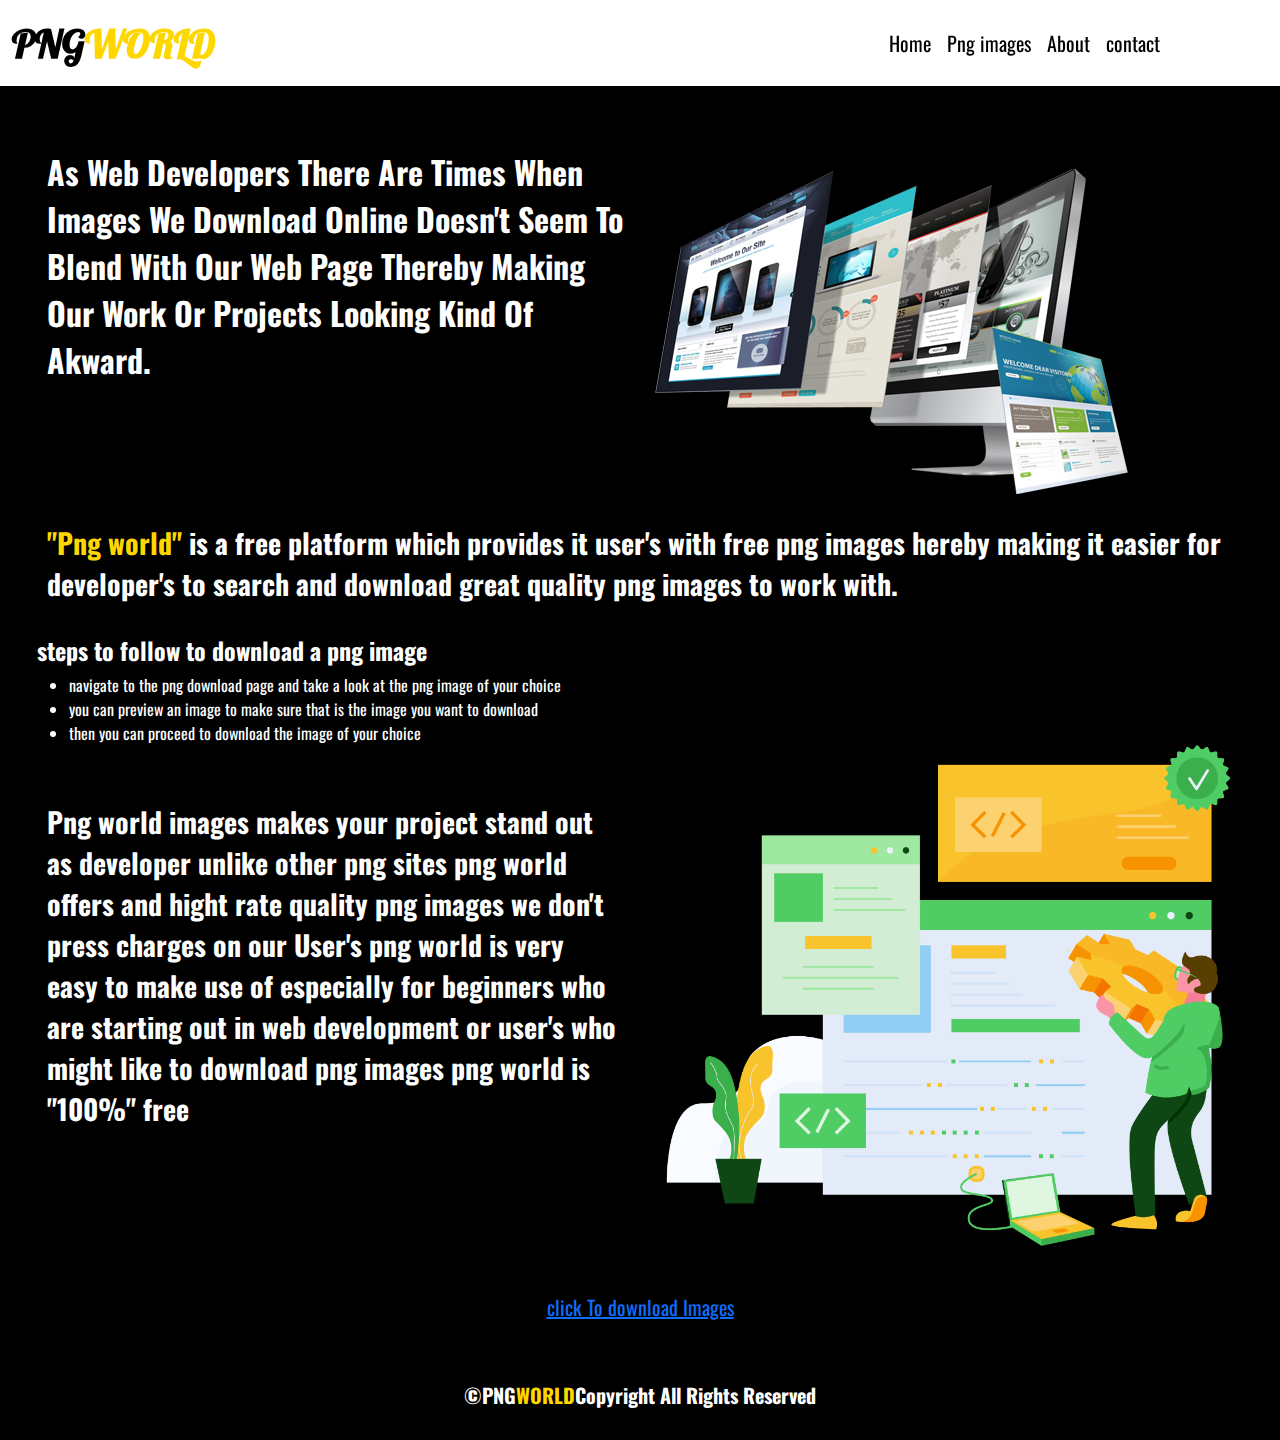
<file: index.html>
<!DOCTYPE html>
<html lang="en">
<head>
  <title>PNGWORLD</title>
  <meta charset="utf-8">
  <meta name="viewport" content="width=device-width, initial-scale=1">
<link rel="preconnect" href="https://fonts.googleapis.com">
<link rel="preconnect" href="https://fonts.gstatic.com" crossorigin>
<link href="https://fonts.googleapis.com/css2?family=Lobster&display=swap" rel="stylesheet">
<link rel="preconnect" href="https://fonts.googleapis.com">
<link rel="preconnect" href="https://fonts.gstatic.com" crossorigin>
<link href="https://fonts.googleapis.com/css2?family=Oswald&display=swap" rel="stylesheet">
  <link rel="stylesheet" href="style.css" class="css">
  <link rel="stylesheet" href="https://cdnjs.cloudflare.com/ajax/libs/font-awesome/6.1.1/css/all.min.css" />
  <link href="https://cdn.jsdelivr.net/npm/bootstrap@5.2.0/dist/css/bootstrap.min.css" rel="stylesheet">
  <script src="https://cdn.jsdelivr.net/npm/bootstrap@5.2.0/dist/js/bootstrap.bundle.min.js"></script>
</head>
<body style="background-color: black; color: white;padding: 25px; font-family: 'Oswald', sans-serif;">

    <!-- Navbar Section -->
    <nav class="navbar navbar-expand-sm  border-top-0 fixed-top" style="background-color: white;box-shadow: 0 3px 3px 0 rgba(0, 0, 0, 0.3), 0 1px 1px 0 rgba(0, 0, 0, 0.20);">
      <div class="container-fluid">
        <div id="mySidebar" class="sidebar">
          <a href="javascript:void(0)" class="closebtn" onclick="closeNav()">×</a>
          <a href="index.html">Home</a>
          <a href="pngimages.html">Png images</a>
          <a href="about.html">About</a>
          <a href="contact.html">Contact</a>
        </div>
          <button class="openbtn" onclick="openNav()">☰ </button>  
  
        <script>
        function openNav() {
          document.getElementById("mySidebar").style.width = "250px";
          document.getElementById("main").style.marginLeft = "250px";
        }
        
        function closeNav() {
          document.getElementById("mySidebar").style.width = "0";
          document.getElementById("main").style.marginLeft= "0";
        }
        </script>


               <a class="navbar-brand" href="javascript:void(0) " style="font-size: 40px; font-weight: bold; color: black; font-family: 'Lobster', cursive; ">PNG<span style="color: gold;">WORLD</span></a>
            <div class="collapse navbar-collapse" id="mynavbar">
              <ul class="navbar-nav ms-auto"  style="padding-right: 100px;">
                <li class="nav-item" >
                  <a class="nav-link" href="index.html" style="color: black; font-size: 20px;">Home</a>
                </li>
                <li class="nav-item">
                  <a class="nav-link" href="pngimages.html" style="color: black;  font-size: 20px;">Png images</a>
                </li>
                <li class="nav-item">
                  <a class="nav-link" href="about.html"style="color: black;  font-size: 20px;">About</a>
                </li>
                <li class="nav-item">
                  <a class="nav-link" href="contact.html"style="color: black;  font-size: 20px;">contact</a>
                </li>
                
              </ul>
          
            </div>
          </div>
        </nav>


      <!-- First Grid Section -->
<div class="container-fluid "  id="c1">
  <div class="row">
    <div class="col-sm-6 ">
      <h2 id="h1-1">As Web Developers There Are Times When Images We Download Online Doesn't Seem To  Blend With Our Web Page  Thereby Making Our Work Or Projects Looking Kind Of Akward. </h2></div>


      <!-- Second Grid Section -->
    <div class="col-sm-6 ">
      <img class="img-fluid" src="images/3-2-web-development-png-hd.png"></div>
  </div>
  <br>
    
  <!-- Third Section  -->
  <div class="row">
    <div class="col-sm-12 "> <h3 style="font-weight: bold;  line-height: normal; padding-left: 10px; padding-right: 10px;"><span style="color: gold;">"Png world"</span> is a free platform which provides it user's with free png images hereby making it easier for developer's to search and download great quality png images to work with.</h3></div>
   
  </div>
  <br>

  <!-- Fourth Section  -->
  <div class="row">
    <div class="col-sm-12 ">
      <h4 style="font-weight: bold;">steps to follow to download a png image</h4>
      <ul>
        <li>navigate to the png download page and take a look at the png image of your choice</li>
        <li>you can preview an image to make sure that is the image you want to download</li>
        <li>then you can proceed to download the image of your choice</li>
      </ul>
    </div>
  </div>
  <br>
    
  <!-- Fifth Section -->
  <div class="row mt-3">
    <div class="col-sm-6 ">
      <h3 style="line-height: normal;  font-weight: bold;  ;font-weight: bold; padding-left: 10px; padding-right: 10px;">Png world images makes your project stand out as developer unlike other png sites png world offers and hight rate quality png images we don't press charges on our User's png world is very easy to make use of  especially for beginners who are starting out in web development or user's who might like to download png images png world is "100%" free</h3>
    </div>

    <!-- Sixth Section -->
    <div class="col-sm-6  " id="col6">
      <img class="img-fluid" src="images/—Pngtree—software developer illustration concept _4853421.png  ">
    </div>
  </div>
</div>
<div class="container text-center">
  <a href="pngimages.html" style="font-size: 20px;">click To download Images</a>
</div>
      




<!-- Footer -->
<footer class="footer " style="background-color: transparent; " id="footer">  
  <div class="footer-bottom, text-center" >  
    <h3  style="font-size: 20px; font-weight: bold; color: white; ">©PNG<span style="color: gold;">WORLD</span><span>Copyright All Rights Reserved</span>
  </div> 
  </footer>  
</body>
</html>
</file>
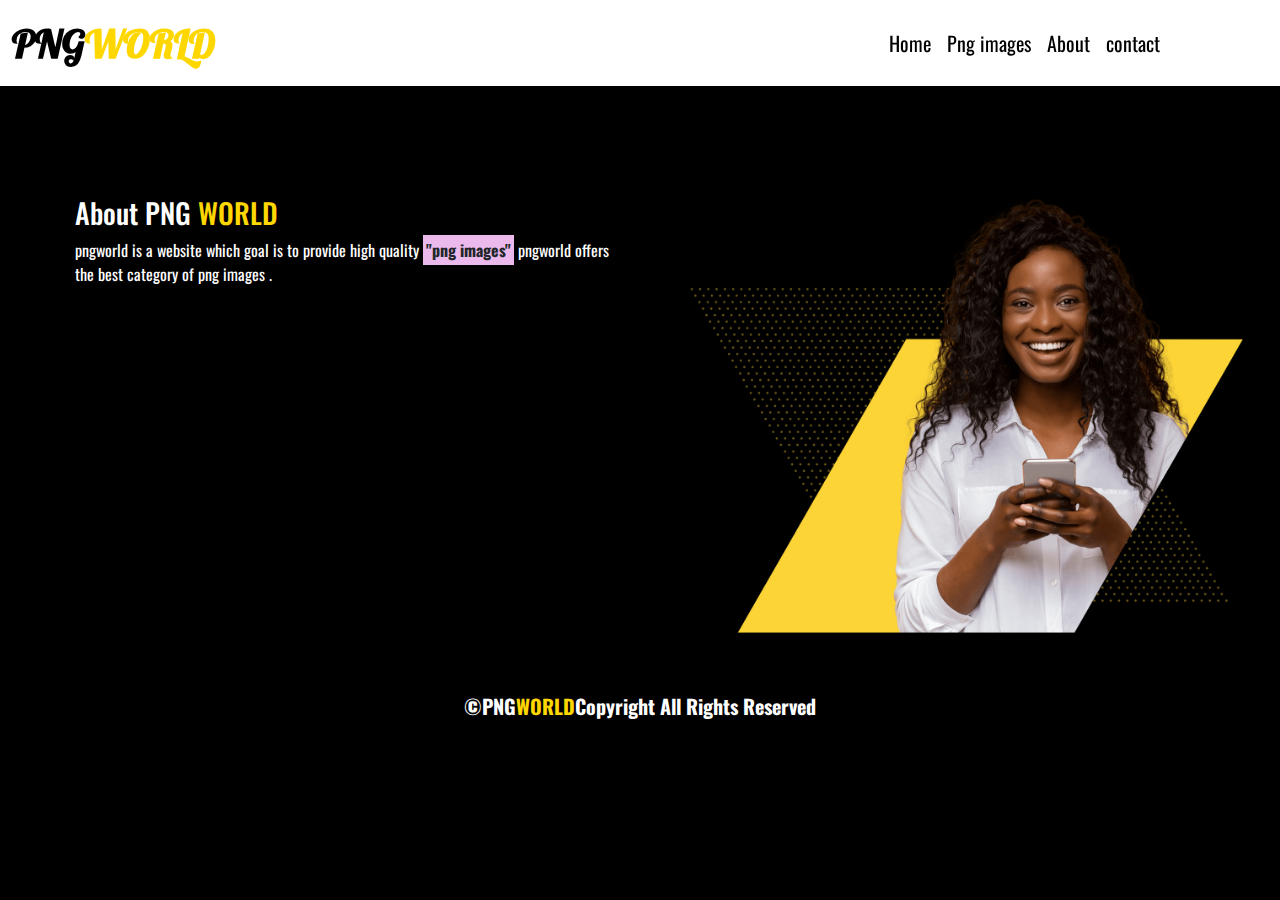
<file: about.html>
<!DOCTYPE html>
<html lang="en">
<head>
  <title>PNGWORLD</title>
  <meta charset="utf-8">
  <link rel="preconnect" href="https://fonts.googleapis.com">
<link rel="preconnect" href="https://fonts.gstatic.com" crossorigin>
<link href="https://fonts.googleapis.com/css2?family=Lobster&display=swap" rel="stylesheet">
<link rel="preconnect" href="https://fonts.googleapis.com">
<link rel="preconnect" href="https://fonts.gstatic.com" crossorigin>
<link href="https://fonts.googleapis.com/css2?family=Oswald&display=swap" rel="stylesheet">
  <meta name="viewport" content="width=device-width, initial-scale=1">
  <link rel="stylesheet" href="style.css" class="css">
  <link rel="stylesheet" href="https://cdnjs.cloudflare.com/ajax/libs/font-awesome/6.1.1/css/all.min.css" />
  <link href="https://cdn.jsdelivr.net/npm/bootstrap@5.2.0/dist/css/bootstrap.min.css" rel="stylesheet">
  <script src="https://cdn.jsdelivr.net/npm/bootstrap@5.2.0/dist/js/bootstrap.bundle.min.js"></script>
</head>
<body style="background-color: black; color: white;padding: 25px; font-family: 'Oswald', sans-serif;">

  <!-- Navbar Section -->
  <nav class="navbar navbar-expand-sm  border-top-0 fixed-top" style="background-color: white;box-shadow: 0 3px 3px 0 rgba(0, 0, 0, 0.3), 0 1px 1px 0 rgba(0, 0, 0, 0.20);">
    <div class="container-fluid">
      <div id="mySidebar" class="sidebar">
        <a href="javascript:void(0)" class="closebtn" onclick="closeNav()">×</a>
        <a href="index.html">Home</a>
        <a href="pngimages.html">Png images</a>
        <a href="about.html">About</a>
        <a href="contact.html">Contact</a>
      </div>
        <button class="openbtn" onclick="openNav()">☰ </button>  

      <script>
      function openNav() {
        document.getElementById("mySidebar").style.width = "250px";
        document.getElementById("main").style.marginLeft = "250px";
      }
      
      function closeNav() {
        document.getElementById("mySidebar").style.width = "0";
        document.getElementById("main").style.marginLeft= "0";
      }
      </script>
      
             <a class="navbar-brand" href="javascript:void(0) " style="font-size: 40px; font-weight: bold; color: black;  font-family: 'Lobster', cursive;">PNG<span style="color: gold;">WORLD</span></a>
          <div class="collapse navbar-collapse" id="mynavbar">
            <ul class="navbar-nav ms-auto"  style="padding-right: 100px;">
              <li class="nav-item" >
                <a class="nav-link" href="index.html" style="color: black; font-size: 20px;">Home</a>
              </li>
              <li class="nav-item">
                <a class="nav-link" href="pngimages.html" style="color: black;  font-size: 20px;">Png images</a>
              </li>
              <li class="nav-item">
                <a class="nav-link" href="about.html"style="color: black;  font-size: 20px;">About</a>
              </li>
              <li class="nav-item">
                <a class="nav-link" href="contact.html"style="color: black;  font-size: 20px;">contact</a>
              </li>
              
            </ul>
        
          </div>
        </div>
      </nav>

      <!-- First Grid Section -->
     <div class="container-fluid" id="c1">
      <div class="row">
        <div class="col-sm-6 mt-5" style="padding-left: 50px;">
          <h3>About PNG <span style="color: gold;">WORLD</span></h1>
          <p>pngworld is a website which goal is to provide high quality <mark style=" font-weight: bold;background-color: rgb(236, 185, 236);">"png images"</mark> pngworld offers the best category of png images .</p>
        </div>
        <!-- Second Grid Section -->
        <div class="col-sm-6 mt-5" style="padding-left: 50px;">
       <img class="img-fluid" src="images/Black-Girl-Using-Mobile-Phone-Transparent-PNG.png">
        </div>
      </div>
     </div>



     <!-- Footer -->
     <footer class="footer " style="background-color: transparent; " id="footer">  
      <div class="footer-bottom, text-center" >  
        <h3  style="font-size: 20px; font-weight: bold; color: white; ">©PNG<span style="color: gold;">WORLD</span><span>Copyright All Rights Reserved</span>
      </div> 
      </footer>  
</body>
</html>
</file>
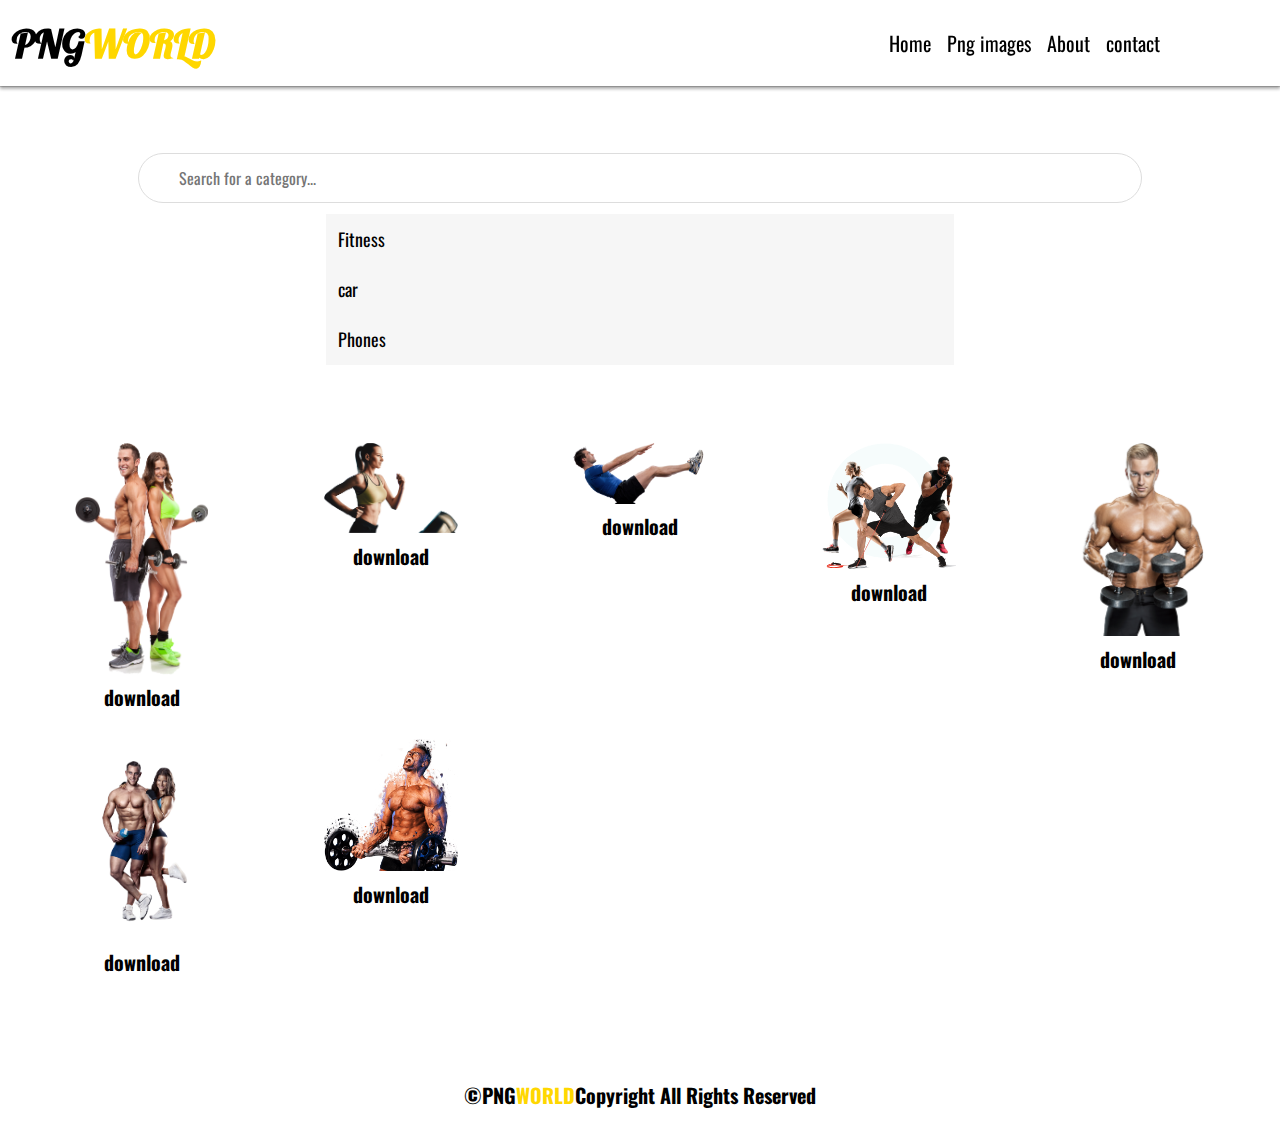
<file: fitness.html>
<!DOCTYPE html>
<html lang="en">
<head>
  <title>PNGWORLD website</title>
  <meta charset="utf-8">
  <link rel="preconnect" href="https://fonts.googleapis.com">
  <link rel="preconnect" href="https://fonts.gstatic.com" crossorigin>
  <link href="https://fonts.googleapis.com/css2?family=Lobster&display=swap" rel="stylesheet">
  <link rel="preconnect" href="https://fonts.googleapis.com">
  <link rel="preconnect" href="https://fonts.gstatic.com" crossorigin>
  <link href="https://fonts.googleapis.com/css2?family=Oswald&display=swap" rel="stylesheet">
  <meta name="viewport" content="width=device-width, initial-scale=1">
  <link rel="stylesheet" href="https://cdnjs.cloudflare.com/ajax/libs/font-awesome/6.1.1/css/all.min.css" />
  <link rel="stylesheet" href="style.css" class="css">
  <link href="https://cdn.jsdelivr.net/npm/bootstrap@5.2.0/dist/css/bootstrap.min.css" rel="stylesheet">
  <script src="https://cdn.jsdelivr.net/npm/bootstrap@5.2.0/dist/js/bootstrap.bundle.min.js"></script>
</head>
<body style=" font-size: 25px;font-family: 'Oswald', sans-serif;">
  <!-- Navbar Section -->
  <nav class="navbar navbar-expand-sm  border-top-0 fixed-top" style="background-color: white;box-shadow: 0 3px 3px 0 rgba(0, 0, 0, 0.3), 0 1px 1px 0 rgba(0, 0, 0, 0.20);">
    <div class="container-fluid">
      <div id="mySidebar" class="sidebar">
        <a href="javascript:void(0)" class="closebtn" onclick="closeNav()">×</a>
        <a href="index.html">Home</a>
        <a href="pngimages.html">Png images</a>
        <a href="about.html">About</a>
        <a href="contact.html">Contact</a>
      </div>
        <button class="openbtn" onclick="openNav()">☰ </button>  

      <script>
      function openNav() {
        document.getElementById("mySidebar").style.width = "250px";
        document.getElementById("main").style.marginLeft = "250px";
      }
      
      function closeNav() {
        document.getElementById("mySidebar").style.width = "0";
        document.getElementById("main").style.marginLeft= "0";
      }
      </script>
      
             <a class="navbar-brand" href="javascript:void(0) " style="font-size: 40px; font-weight: bold; color: black; font-family: 'Lobster', cursive;">PNG<span style="color: gold;">WORLD</span></a>
          <div class="collapse navbar-collapse" id="mynavbar">
            <ul class="navbar-nav ms-auto"  style="padding-right: 100px;">
              <li class="nav-item" >
                <a class="nav-link" href="index.html" style="color: black; font-size: 20px;">Home</a>
              </li>
              <li class="nav-item">
                <a class="nav-link" href="pngimages.html" style="color: black;  font-size: 20px;">Png images</a>
              </li>
              <li class="nav-item">
                <a class="nav-link" href="about.html"style="color: black;  font-size: 20px;">About</a>
              </li>
              <li class="nav-item">
                <a class="nav-link" href="contact.html"style="color: black;  font-size: 20px;">contact</a>
              </li>
            </ul>
            <script>
              function myFunction() {
                  var input, filter, ul, li, a, i, txtValue;
                  input = document.getElementById("myInput");
                  filter = input.value.toUpperCase();
                  ul = document.getElementById("myUL");
                  li = ul.getElementsByTagName("li");
                  for (i = 0; i < li.length; i++) {
                      a = li[i].getElementsByTagName("a")[0];
                      txtValue = a.textContent || a.innerText;
                      if (txtValue.toUpperCase().indexOf(filter) > -1) {
                          li[i].style.display = "";
                      } else {
                          li[i].style.display = "none";
                      }
                  }
              }
              </script>
          </div>
        </div>
      </nav>

      
<div class="container-fluid text-center" id="c1">
  <!-- Search Bar -->
  <style>
    * {
        box-sizing: border-box;
      }
      
      #myInput {
        width: 80%;
        font-size: 16px;
        padding: 12px 20px 12px 40px;
        border: 1px solid #ddd;
        margin-bottom: 12px;
        border-radius: 50px;
        outline: none;
        background-color: rgb(255, 255, 255);
      }
      
      #myUL {
        list-style-type: none;
        padding: 0;
        margin: 0;
        
      }
      
      #myUL li a {
        
        margin-top: -1px; /* Prevent double borders */
        background-color: #f6f6f6;
        padding: 12px;
        text-align: left;
        text-decoration: none;
        font-size: 18px;
        color: black;
        display: block;
       
      
      }
      
      #myUL li a:hover:not(.header) {
        background-color: #eee;
      }
      </style>
     
      
     <!-- Search Bar Section -->
      <input type="text" id="myInput" onkeyup="myFunction()" placeholder="Search for a category..." title="Type in a category" style="margin-top: 2%;">
      <ul id="myUL" style="width: 50%; margin: auto;border-radius: 90px;  margin-top: 0%; border: none;">
        <li><a href="fitness.html">Fitness</a></li>
        <li><a href="cars.html">car</a></li>
        <li><a href="phones_sec.html">Phones</a></li>
      </ul>
      
      <script>
        
      function myFunction() {
          var input, filter, ul, li, a, i, txtValue;
          input = document.getElementById("myInput");
          filter = input.value.toUpperCase();
          ul = document.getElementById("myUL");
          li = ul.getElementsByTagName("li");
          for (i = 0; i < li.length; i++) {
              a = li[i].getElementsByTagName("a")[0];
              txtValue = a.textContent || a.innerText;
              if (txtValue.toUpperCase().indexOf(filter) > -1) {
                  li[i].style.display = "";
              } else {
                  li[i].style.display = "none";
              }
          }
      }
      </script>
    </div>
</div>

<div class="container-fluid text-center">
      <div class="grid-container" style=" margin-top: 5%;">
        <div class="grid-item"> <a href="images/fitness_PNG13.png" download><img src="images/fitness_PNG13.png" style="width: 100%; height: auto;" id="img1"> <button class="btn" style="font-weight: bold; color: black;" id="b1">download</button></div></a>
        <div class="grid-item"><a href="images/fitness_PNG9.png" download><img src="images/fitness_PNG9.png" style="width: 100%; height: auto;" id="img2"><button class="btn" style="font-weight: bold; color: black;"  id="b2">download</button></div></a>
        <div class="grid-item"><a href="images/kindpng_1632112.png" download><img src="images/kindpng_1632112.png" style="width: 100%; height: auto;"><button class="btn" style="font-weight: bold; color: black;"  id="b3">download</button></div></a>
        <div class="grid-item"><a href="images/kindpng_2478789.png"download><img src="images/kindpng_2478789.png"  style="width: 100%; height: auto;"><button class="btn" style="font-weight: bold; color: black;"  id="b6">download</button></div></a>
        <div class="grid-item"><a href="images/kindpng_2478934.png"download><img src="images/kindpng_2478934.png" style="width: 100%; height: auto;"><button class="btn" style="font-weight: bold; color: black;"  id="b6">download</button></div></a>
        <div class="grid-item"><a href="images/sports-fitness-men-and-women-bd569392798299dfd452494555f18495.png"download><img src="images/sports-fitness-men-and-women-bd569392798299dfd452494555f18495.png" style="width: 100%; height: auto;"><button class="btn" style="font-weight: bold; color: black;"  id="b6">download</button></div></a>
        <div class="grid-item"><a href="images/weight-training-muscle-bodybuilding-barbell-lean-body-mass-chest-muscle-66af6a6af78f823a4aea789599161097.png"download><img src="images/weight-training-muscle-bodybuilding-barbell-lean-body-mass-chest-muscle-66af6a6af78f823a4aea789599161097.png" style="width: 100%; height: auto;"><button class="btn" style="font-weight: bold; color: black;"  id="b6">download</button></div></a>
      </div>
    </div>

<!-- Footer -->
<footer class="footer " style="background-color: transparent; " id="footer">  
  <div class="footer-bottom, text-center" style="padding: 20px;">  
    <h3  style="font-size: 20px; font-weight: bold; color: black; ">©PNG<span style="color: gold;">WORLD</span><span>Copyright All Rights Reserved</span>
  </div> 
  </footer>  
  </body>
  </html>
</file>
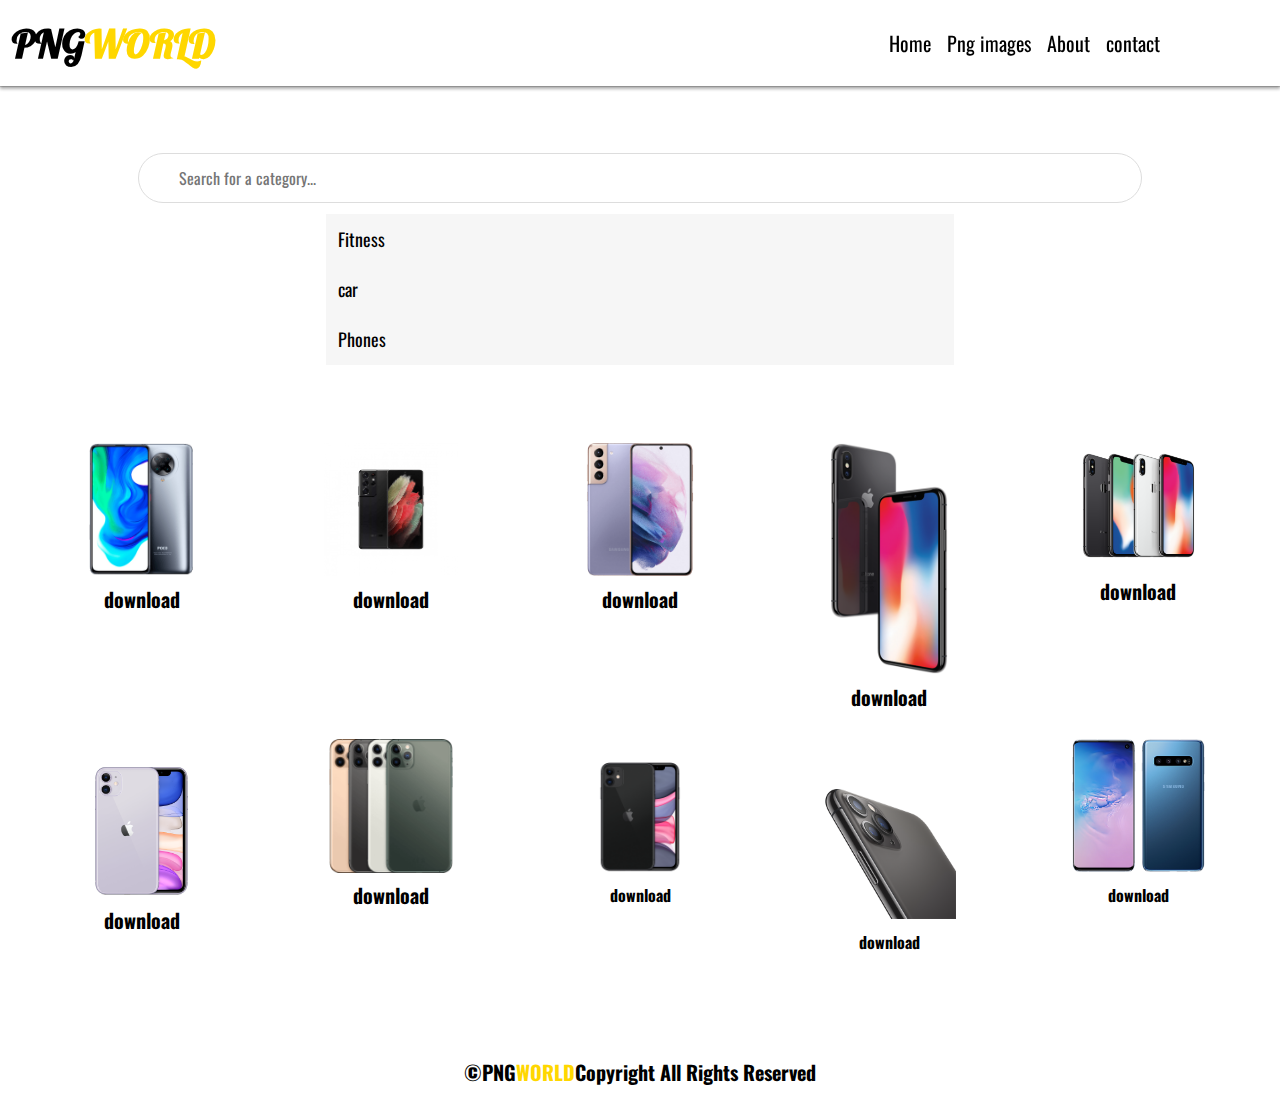
<file: phones_sec.html>
<!DOCTYPE html>
<html lang="en">
<head>
  <title>PNGWORLD website</title>
  <meta charset="utf-8">
<link rel="preconnect" href="https://fonts.googleapis.com">
<link rel="preconnect" href="https://fonts.gstatic.com" crossorigin>
<link href="https://fonts.googleapis.com/css2?family=Lobster&display=swap" rel="stylesheet">
<link rel="preconnect" href="https://fonts.googleapis.com">
<link rel="preconnect" href="https://fonts.gstatic.com" crossorigin>
<link href="https://fonts.googleapis.com/css2?family=Oswald&display=swap" rel="stylesheet">
  <meta name="viewport" content="width=device-width, initial-scale=1">
  <link rel="stylesheet" href="https://cdnjs.cloudflare.com/ajax/libs/font-awesome/6.1.1/css/all.min.css" />
  <link rel="stylesheet" href="style.css" class="css">
  <link href="https://cdn.jsdelivr.net/npm/bootstrap@5.2.0/dist/css/bootstrap.min.css" rel="stylesheet">
  <script src="https://cdn.jsdelivr.net/npm/bootstrap@5.2.0/dist/js/bootstrap.bundle.min.js"></script>
</head>

<body style=" font-size: 25px;font-family: 'Oswald', sans-serif;">
  <!-- Navbar Section -->
  <nav class="navbar navbar-expand-sm  border-top-0 fixed-top" style="background-color: white;box-shadow: 0 3px 3px 0 rgba(0, 0, 0, 0.3), 0 1px 1px 0 rgba(0, 0, 0, 0.20);">
    <div class="container-fluid">
      <div id="mySidebar" class="sidebar">
        <a href="javascript:void(0)" class="closebtn" onclick="closeNav()">×</a>
        <a href="index.html">Home</a>
        <a href="pngimages.html">Png images</a>
        <a href="about.html">About</a>
        <a href="contact.html">Contact</a>
      </div>
        <button class="openbtn" onclick="openNav()">☰ </button>  

      <script>
      function openNav() {
        document.getElementById("mySidebar").style.width = "250px";
        document.getElementById("main").style.marginLeft = "250px";
      }
      
      function closeNav() {
        document.getElementById("mySidebar").style.width = "0";
        document.getElementById("main").style.marginLeft= "0";
      }
      </script>
      
             <a class="navbar-brand" href="javascript:void(0) " style="font-size: 40px; font-weight: bold; color: black; font-family: 'Lobster', cursive;">PNG<span style="color: gold;">WORLD</span></a>
          <div class="collapse navbar-collapse" id="mynavbar">
            <ul class="navbar-nav ms-auto"  style="padding-right: 100px;">
              <li class="nav-item" >
                <a class="nav-link" href="index.html" style="color: black; font-size: 20px;">Home</a>
              </li>
              <li class="nav-item">
                <a class="nav-link" href="pngimages.html" style="color: black;  font-size: 20px;">Png images</a>
              </li>
              <li class="nav-item">
                <a class="nav-link" href="about.html"style="color: black;  font-size: 20px;">About</a>
              </li>
              <li class="nav-item">
                <a class="nav-link" href="contact.html"style="color: black;  font-size: 20px;">contact</a>
              </li>
            </ul>
            <script>
              function myFunction() {
                  var input, filter, ul, li, a, i, txtValue;
                  input = document.getElementById("myInput");
                  filter = input.value.toUpperCase();
                  ul = document.getElementById("myUL");
                  li = ul.getElementsByTagName("li");
                  for (i = 0; i < li.length; i++) {
                      a = li[i].getElementsByTagName("a")[0];
                      txtValue = a.textContent || a.innerText;
                      if (txtValue.toUpperCase().indexOf(filter) > -1) {
                          li[i].style.display = "";
                      } else {
                          li[i].style.display = "none";
                      }
                  }
              }
              </script>
          </div>
        </div>
      </nav>


<div class="container-fluid text-center" id="c1">
  <!-- Search Bar -->
  <style>
    * {
        box-sizing: border-box;
      }
      
      #myInput {
        width: 80%;
        font-size: 16px;
        padding: 12px 20px 12px 40px;
        border: 1px solid #ddd;
        margin-bottom: 12px;
        border-radius: 50px;
        outline: none;
        background-color: rgb(255, 255, 255);
      }
      
      #myUL {
        list-style-type: none;
        padding: 0;
        margin: 0;
        
      }
      
      #myUL li a {
        
        margin-top: -1px; /* Prevent double borders */
        background-color: #f6f6f6;
        padding: 12px;
        text-align: left;
        text-decoration: none;
        font-size: 18px;
        color: black;
        display: block;
       
      
      }
      
      #myUL li a:hover:not(.header) {
        background-color: #eee;
      }
      </style>
     
      
     <!-- Search Bar Section -->
      <input type="text" id="myInput" onkeyup="myFunction()" placeholder="Search for a category..." title="Type in a category" style="margin-top: 2%;">
      <ul id="myUL" style="width: 50%; margin: auto;border-radius: 90px;  margin-top: 0%; border: none;">
        <li><a href="fitness.html">Fitness</a></li>
        <li><a href="cars.html">car</a></li>
        <li><a href="phones_sec.html">Phones</a></li>
      </ul>
      
      <script>
        
      function myFunction() {
          var input, filter, ul, li, a, i, txtValue;
          input = document.getElementById("myInput");
          filter = input.value.toUpperCase();
          ul = document.getElementById("myUL");
          li = ul.getElementsByTagName("li");
          for (i = 0; i < li.length; i++) {
              a = li[i].getElementsByTagName("a")[0];
              txtValue = a.textContent || a.innerText;
              if (txtValue.toUpperCase().indexOf(filter) > -1) {
                  li[i].style.display = "";
              } else {
                  li[i].style.display = "none";
              }
          }
      }
      </script>
    </div>
</div>

<div class="container-fluid text-center">
      <div class="grid-container" style="margin-top: 5%;">
        <div class="grid-item"> <a href="images/61d4a0b38b51e20004664d44.png" download><img src="images/61d4a0b38b51e20004664d44.png" style="width: 100%; height: auto;" id="img1"> <button class="btn" style="font-weight: bold; color: black;" id="b1">download</button></div></a>
        <div class="grid-item"><a href="images/61d4a9d88b51e20004664d51.png" download><img src="images/61d4a9d88b51e20004664d51.png" style="width: 100%; height: auto;" id="img2"><button class="btn" style="font-weight: bold; color: black;"  id="b2">download</button></div></a>
        <div class="grid-item"><a href="images/6220b2be912013c51947f9db.png" download><img src="images/6220b2be912013c51947f9db.png" style="width: 100%; height: auto;"><button class="btn" style="font-weight: bold; color: black;"  id="b3">download</button></div></a>
        <div class="grid-item"><a href="images/iphone-x-pictures-45224.png"download><img src="images/iphone-x-pictures-45224.png"  style="width: 100%; height: auto;"><button class="btn" style="font-weight: bold; color: black;"  id="b6">download</button></div></a>
        <div class="grid-item"><a href="images/iphone-x-pictures-45230.png"download><img src="images/iphone-x-pictures-45230.png" style="width: 100%; height: auto;"><button class="btn" style="font-weight: bold; color: black;"  id="b6">download</button></div></a>
        <div class="grid-item"><a href="images/iphone_11_PNG20.png"download><img src="images/iphone_11_PNG20.png" style="width: 100%; height: auto;"><button class="btn" style="font-weight: bold; color: black;"  id="b6">download</button></div></a>
        <div class="grid-item"><a href="images/iphone_11_PNG30.png"download><img src="images/iphone_11_PNG30.png" style="width: 100%; height: auto;"><button class="btn" style="font-weight: bold; color: black;"  id="b6">download</button></div></a>
        <div class="grid-item"> <a href="images/iphone_11_PNG38.png" dowload> <img src="images/iphone_11_PNG38.png" style="width: 100%; height: auto; color: antiquewhite;"><button class="btn" style="color: black; font-weight: bold;">download</button></div></a>
        <div class="grid-item"> <a href="images/iphone_11_PNG40.png" download> <img src="images/iphone_11_PNG40.png" style="width: 100%; height: auto;width: 100%; height: auto; color: antiquewhite;"><button class="btn" style="color: black; font-weight: bold;">download</button></div></a>
        <div class="grid-item"> <a href="images/kindpng_7228095.png" download> <img src="images/kindpng_7228095.png" style="width: 100%; height: auto;width: 100%; height: auto; color: antiquewhite;"><button class="btn" style="color: black; font-weight: bold;">download</button></div></a>
      </div>
    </div>


<!-- Footer -->
<footer class="footer " style="background-color: transparent; " id="footer">  
  <div class="footer-bottom, text-center" style="padding: 20px;">  
    <h3  style="font-size: 20px; font-weight: bold; color: black; ">©PNG<span style="color: gold;">WORLD</span><span>Copyright All Rights Reserved</span>
  </div> 
  </footer>  
  </body>
  </html>
</file>
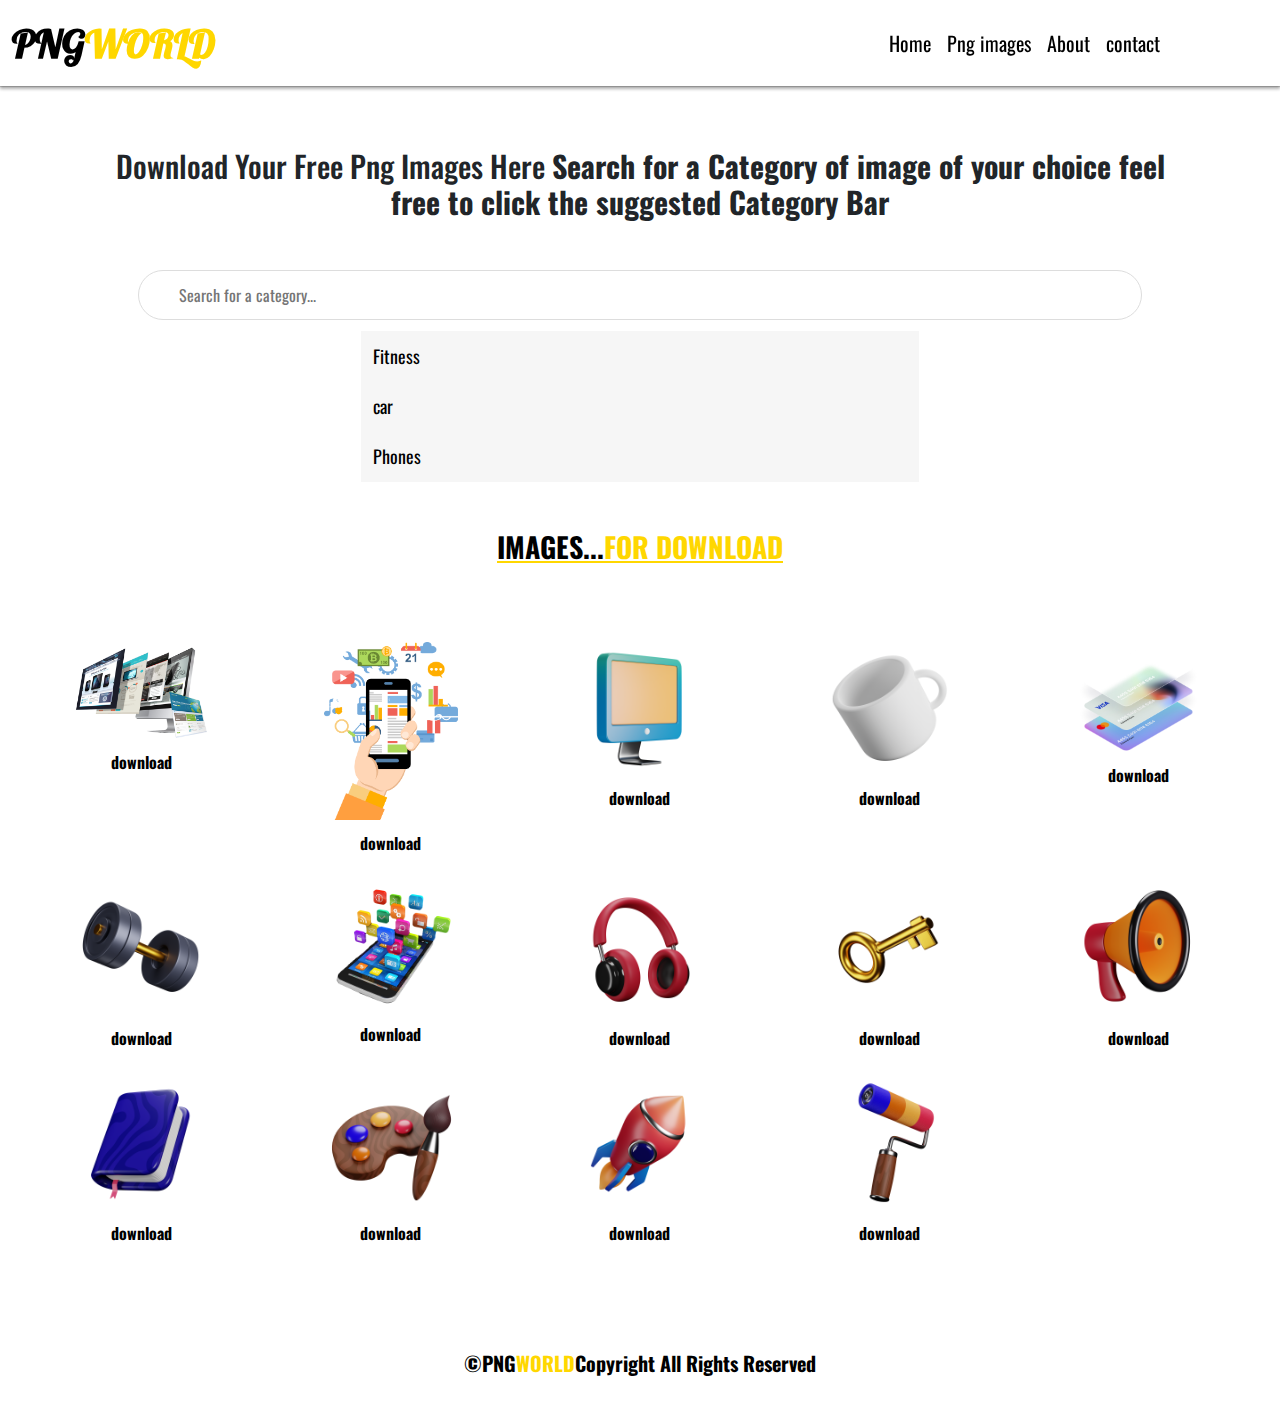
<file: pngimages.html>
<!DOCTYPE html>
<html lang="en">
<head>
  <title>PNGWORLD website</title>
  <meta charset="utf-8">
  <meta name="viewport" content="width=device-width, initial-scale=1">
<link rel="preconnect" href="https://fonts.googleapis.com">
<link rel="preconnect" href="https://fonts.gstatic.com" crossorigin>
<link href="https://fonts.googleapis.com/css2?family=Lobster&display=swap" rel="stylesheet">
<link rel="preconnect" href="https://fonts.googleapis.com">
<link rel="preconnect" href="https://fonts.gstatic.com" crossorigin>
<link href="https://fonts.googleapis.com/css2?family=Oswald&display=swap" rel="stylesheet">
  <link rel="stylesheet" href="https://cdnjs.cloudflare.com/ajax/libs/font-awesome/6.1.1/css/all.min.css" />
  <link rel="stylesheet" href="style.css" class="css">
  <link href="https://cdn.jsdelivr.net/npm/bootstrap@5.2.0/dist/css/bootstrap.min.css" rel="stylesheet">
  <script src="https://cdn.jsdelivr.net/npm/bootstrap@5.2.0/dist/js/bootstrap.bundle.min.js"></script>
</head>
<body style=" font-size: 25px; font-family: 'Oswald', sans-serif;">
    <!-- Navbar Section -->
    <nav class="navbar navbar-expand-sm  border-top-0 fixed-top" style="background-color: white;box-shadow: 0 3px 3px 0 rgba(0, 0, 0, 0.3), 0 1px 1px 0 rgba(0, 0, 0, 0.20);">
      <div class="container-fluid">
        <div id="mySidebar" class="sidebar">
          <a href="javascript:void(0)" class="closebtn" onclick="closeNav()">×</a>
          <a href="index.html">Home</a>
          <a href="pngimages.html">Png images</a>
          <a href="about.html">About</a>
          <a href="contact.html">Contact</a>
        </div>
          <button class="openbtn" onclick="openNav()">☰ </button>  
  
        <script>
        function openNav() {
          document.getElementById("mySidebar").style.width = "250px";
          document.getElementById("main").style.marginLeft = "250px";
        }
        
        function closeNav() {
          document.getElementById("mySidebar").style.width = "0";
          document.getElementById("main").style.marginLeft= "0";
        }
        </script>
        
               <a class="navbar-brand" href="javascript:void(0) " style="font-size: 40px; font-weight: bold; color: black; font-family: 'Lobster', cursive;">PNG<span style="color: gold;">WORLD</span></a>
            <div class="collapse navbar-collapse" id="mynavbar">
              <ul class="navbar-nav ms-auto"  style="padding-right: 100px;">
                <li class="nav-item" >
                  <a class="nav-link" href="index.html" style="color: black; font-size: 20px;">Home</a>
                </li>
                <li class="nav-item">
                  <a class="nav-link" href="pngimages.html" style="color: black;  font-size: 20px;">Png images</a>
                </li>
                <li class="nav-item">
                  <a class="nav-link" href="about.html"style="color: black;  font-size: 20px;">About</a>
                </li>
                <li class="nav-item">
                  <a class="nav-link" href="contact.html"style="color: black;  font-size: 20px;">contact</a>
                </li>
              </ul>
              <script>
                function myFunction() {
                    var input, filter, ul, li, a, i, txtValue;
                    input = document.getElementById("myInput");
                    filter = input.value.toUpperCase();
                    ul = document.getElementById("myUL");
                    li = ul.getElementsByTagName("li");
                    for (i = 0; i < li.length; i++) {
                        a = li[i].getElementsByTagName("a")[0];
                        txtValue = a.textContent || a.innerText;
                        if (txtValue.toUpperCase().indexOf(filter) > -1) {
                            li[i].style.display = "";
                        } else {
                            li[i].style.display = "none";
                        }
                    }
                }
                </script>
            </div>
          </div>
        </nav>
      <!-- Bs Grid Section -->
      <div class="container text-center" id="c1">
        <h3  id="ht">Download Your Free Png Images Here <span style="font-weight: bold; " >Search for a Category of image of your choice feel free to click the suggested Category Bar</span> </h1>
    
        <!-- Search Bar -->
    <style>
      * {
          box-sizing: border-box;
        }
        
        #myInput {
          width: 90%;
          font-size: 16px;
          padding: 12px 20px 12px 40px;
          border: 1px solid #ddd;
          margin-bottom: 12px;
          border-radius: 50px;
          outline: none;
          color: black;
          background-color: rgb(255, 255, 255);
        }
        
        #myUL {
          list-style-type: none;
          padding: 0;
          margin: 0;
          
        }
        
        #myUL li a {
          
          margin-top: -1px; /* Prevent double borders */
          background-color: #f6f6f6;
          padding: 12px;
          text-align: left;
          text-decoration: none;
          font-size: 18px;
          color: black;
          display: block;
         
        
        }
        
        #myUL li a:hover:not(.header) {
          background-color: #eee;
        }
        </style>
       
        
       <!-- Search Bar Section -->
        <input type="text" id="myInput" onkeyup="myFunction()" placeholder="Search for a category..." title="Type in a category" style="margin-top: 2%;">
        <ul id="myUL" style="width: 50%; margin: auto;border-radius: 90px;  margin-top: 0%; border: none;">
          <li><a href="fitness.html">Fitness</a></li>
          <li><a href="cars.html">car</a></li>
          <li><a href="phones_sec.html">Phones</a></li>
        </ul>
      </div>


       <!-- Bs Grid Section -->
      <div class="container-fluid text-center mt-5">
        <h3 style="text-transform: uppercase;text-decoration: underline; color: gold; font-weight: 900;"><span style="color: black;">Images...</span>for download</h3>
      </div>

         
<!-- Images Section  -->
<div class="container-fluid text-center">
        <div class="grid-container" style="  margin-top: 5%;">
          <div class="grid-item"> <a href="images/3-2-web-development-png-hd.png " download> <img src="images/3-2-web-development-png-hd.png" style="width: 100%; height: auto; color: antiquewhite;" id="img1"><button class="btn" style="color: black; font-weight: bold;">download</button></div></a>
          <div class="grid-item"> <a href="images/76841-development-web-mobile-app-hand-cell-phone.png " dowload> <img src="images/76841-development-web-mobile-app-hand-cell-phone.png" style="width: 100%; height: auto; color: antiquewhite;"><button class="btn" style="color: black; font-weight: bold;">download</button></div></a>
          <div class="grid-item"> <a href="images/computer-dynamic-color.png " download> <img src="images/computer-dynamic-color.png " style="width: 100%; height: auto;width: 100%; height: auto; color: antiquewhite;"><button class="btn" style="color: black; font-weight: bold;">download</button></div></a>
          <div class="grid-item"> <a href="images/cup-dynamic-clay.png" download> <img src="images/cup-dynamic-clay.png" style="width: 100%; height: auto;width: 100%; height: auto; color: antiquewhite;"><button class="btn" style="color: black; font-weight: bold;">download</button></div></a>
          <div class="grid-item"> <a href="images/fa3f0d3f-4a3e-41f8-93ce-f3a74a45f353-cover-2.png"download> <img src="images/fa3f0d3f-4a3e-41f8-93ce-f3a74a45f353-cover-2.png" style="width: 100%; height: auto;width: 100%; height: auto; color: antiquewhite;"><button class="btn" style="color: black; font-weight: bold;">download</button></div></a>
          <div class="grid-item"> <a href="images/gym-dynamic-premium.png" download> <img src="images/gym-dynamic-premium.png" style="width: 100%; height: auto;width: 100%; height: auto; color: antiquewhite;"><button class="btn" style="color: black; font-weight: bold;">download</button></div></a>
          <div class="grid-item"> <a href="images/pngwing.com.png" download> <img src="images/pngwing.com.png" style="width: 100%; height: auto;width: 100%; height: auto; color: antiquewhite;"><button class="btn" style="color: black; font-weight: bold;">download</button></div></a>
          <div class="grid-item"> <a href="images/headphone-dynamic-color.png" download> <img src="images/headphone-dynamic-color.png" style="width: 100%; height: auto;width: 100%; height: auto; color: antiquewhite;"><button class="btn" style="color: black; font-weight: bold;">download</button></div></a>
          <div class="grid-item"> <a href="images/key-dynamic-premium.png" download> <img src="images/key-dynamic-premium.png" style="width: 100%; height: auto;width: 100%; height: auto; color: antiquewhite;"><button class="btn" style="color: black; font-weight: bold;">download</button></div></a>
          <div class="grid-item"> <a href="images/megaphone-dynamic-color.png" download> <img src="images/megaphone-dynamic-color.png" style="width: 100%; height: auto;width: 100%; height: auto; color: antiquewhite;"><button class="btn" style="color: black; font-weight: bold;">download</button></div></a>
          <div class="grid-item"> <a href="images/notebook-dynamic-color.png" download> <img src="images/notebook-dynamic-color.png" style="width: 100%; height: auto;width: 100%; height: auto; color: antiquewhite;"><button class="btn" style="color: black; font-weight: bold;">download</button></div></a>
          <div class="grid-item"> <a href="images/paint-kit-dynamic-color.png"download> <img src="images/paint-kit-dynamic-color.png" style="width: 100%; height: auto;width: 100%; height: auto; color: antiquewhite;"><button class="btn" style="color: black; font-weight: bold;">download</button></div></a>
          <div class="grid-item"> <a href="images/rocket-dynamic-color.png"download> <img src="images/rocket-dynamic-color.png" style="width: 100%; height: auto;width: 100%; height: auto; color: antiquewhite;"><button class="btn" style="color: black; font-weight: bold;">download</button></div></a>
          <div class="grid-item"> <a href="images/roll-brush-dynamic-color.png"download> <img src="images/roll-brush-dynamic-color.png" style="width: 100%; height: auto;width: 100%; height: auto; color: antiquewhite;"><button class="btn" style="color: black; font-weight: bold;">download</button></a></div>
        </div>
        </div>

 
        <footer class="footer " style="background-color: transparent; " id="footer">  
          <div class="footer-bottom, text-center" style="padding: 20px;" >  
            <h3  style="font-size: 20px; font-weight: bold; color: black; ">©PNG<span style="color: gold;">WORLD</span><span>Copyright All Rights Reserved</span>
          </div> 
          </footer>  
</body>
</html>
</file>
<file: style.css>
#h1-1{
    font-weight: 900;
    line-height: normal;
    padding-left: 10px;
   
}



#c1{
  margin-top: 30%;

}
#icon1{
    margin-right: 10px;
}

#d2{
    flex-direction: row;
    flex-shrink: 25%;
}


   /* Grid container 3 for mobile */
.grid-container {
    display: grid;
    justify-content: center;
    gap: 10px;
    grid-template-columns: auto auto auto;
    padding: 30px;
  
   
   
  }
  .grid-item {
    width: 80px;
    align-items: center;
    padding: 5px;
    
  }


 
  #b2{
    font-size: 13px;
  }

  #b1{
    font-size: 13px;
  }

  #b3{
    font-size: 13px;
  }

  #b4{
    font-size: 13px;
  }


  #b6{
    font-size: 13px;
  }

  #b7{
    font-size: 13px;
  }

  #b8{
    font-size: 13px;
  }

  #b9{
    font-size: 13px;
  }
  #b10{
    font-size: 13px;
  }

  #b11{
    font-size: 13px;
  }

  .openbtn:hover {
 
    background-color: white;
  }
  
  #main {
    transition: margin-left .5s;
    padding: 16px;
    
  
  }

  btn:focus {
    outline: none;
    box-shadow: none;
    }

   

#ht{
  font-size: 20px;
  padding: 20px;
}

#footer{
  margin-top: 50%;
}



@media(min-width:768px){

    #c1{
      margin-top: 10%;
    }
    #b2{
        font-size: 20px;
      }

      #b3{
        font-size: 20px;
      }

      #b1{
        font-size: 20px;
      }

      #b4{
        font-size: 20px;
      }

      
      #b6{
        font-size: 20px;
      }

      #b7{
        font-size: 20px;
      }

      #b8{
        font-size: 20px;
      }

      #b9{
        font-size: 20px;
      }

      #b10{
        font-size: 20px;
      }

      #b11{
        font-size: 20px;
      }

      /* Grid container five for Desktop */
      .grid-container {
        display: grid;
        grid-template-columns: auto auto auto auto auto;
        padding: 10px;
        width: 100%;
      }
      .grid-item {
        text-align: center;
        width: 60%;
        
        
        
        
      }

      .grid-container{
        justify-items: center;
      }

   

      .openbtn{
        display: none;
      }

      #footer{
        margin-top: 5%;
      }
    
 

}

@media(min-width:1200px){

    #col6{
        margin-top: -100px;
    }

  

  

    #b2{
        font-size: 20px;
      }

      #b3{
        font-size: 20px;
      }

      #b1{
        font-size: 20px;
      }

      #b4{
        font-size: 20px;
      }

      
      #b6{
        font-size: 20px;
      }

      #b7{
        font-size: 20px;
      }

      #b8{
        font-size: 20px;
      }


      #b9{
        font-size: 20px;
      }

      #b10{
        font-size: 20px;
      }

      #b11{
        font-size: 20px;
      }
      #ht{
        font-size: 30px;
      }
    


} 


.sidebar {
  height: 100%;
  width: 0;
  position: fixed;
  z-index: 1;
  top: 0;
  left: 0;
  background-color: white;
  overflow-x: hidden;
  padding-top: 60px;
 
}

.sidebar a {
  padding: 8px 8px 8px 32px;
  text-decoration: none;
  font-size: 25px;
  color: black;
  display: block;
  transition: 0.3s;
}

.sidebar a:hover {
  color: purple;
}

.sidebar .closebtn {
  position: absolute;
  top: 0;
  right: 25px;
  font-size: 36px;
  margin-left: 50px;
}

.openbtn {
  font-size: 20px;
  cursor: pointer;
  background-color: transparent;
  color: black;
  padding: 10px 15px;
  border: none;
  border-radius: 10%;
  font-size: 30px;
}
</file>
